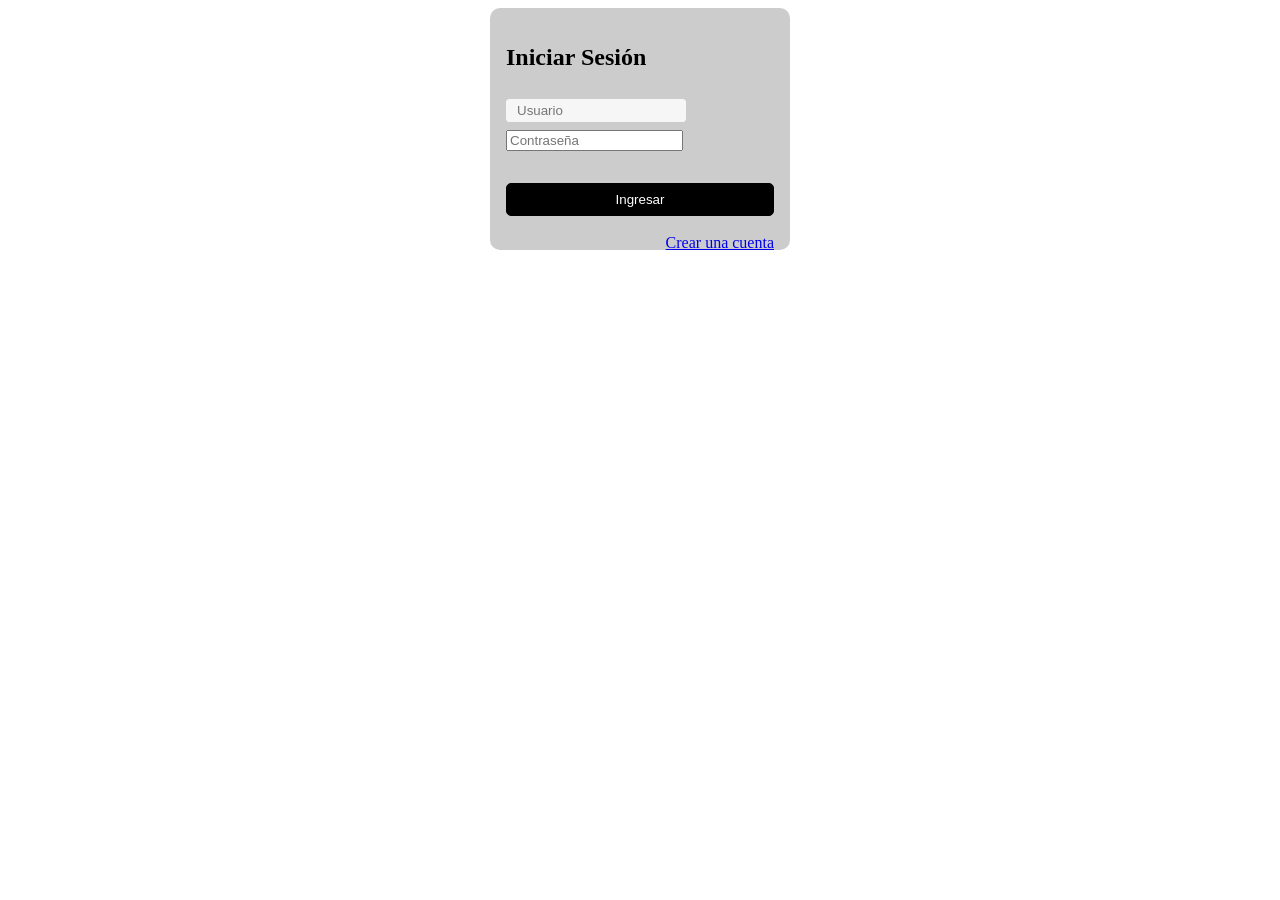
<file: login y sing up/index.html>
<html>
    <head>
        <meta charset="UTF-8">
        <title>Login</title>
        <link rel="stylesheet" href="estilos.css">
    </head> 

     <body>
     <form action="login_registrar.php" method="POST">
         <h2>Iniciar Sesión</h2>
         <input type="text" placeholder="Usuario" name="usuario" required>
         <input type="password" placeholder="Contraseña" name="pass" required>
         <input type="submit" value="Ingresar" name="btiningresas">

         <br>
         <a href="registrar.html" style="float:right">Crear una cuenta</a>
         
     </form>   
    </body>
</html>
</file>
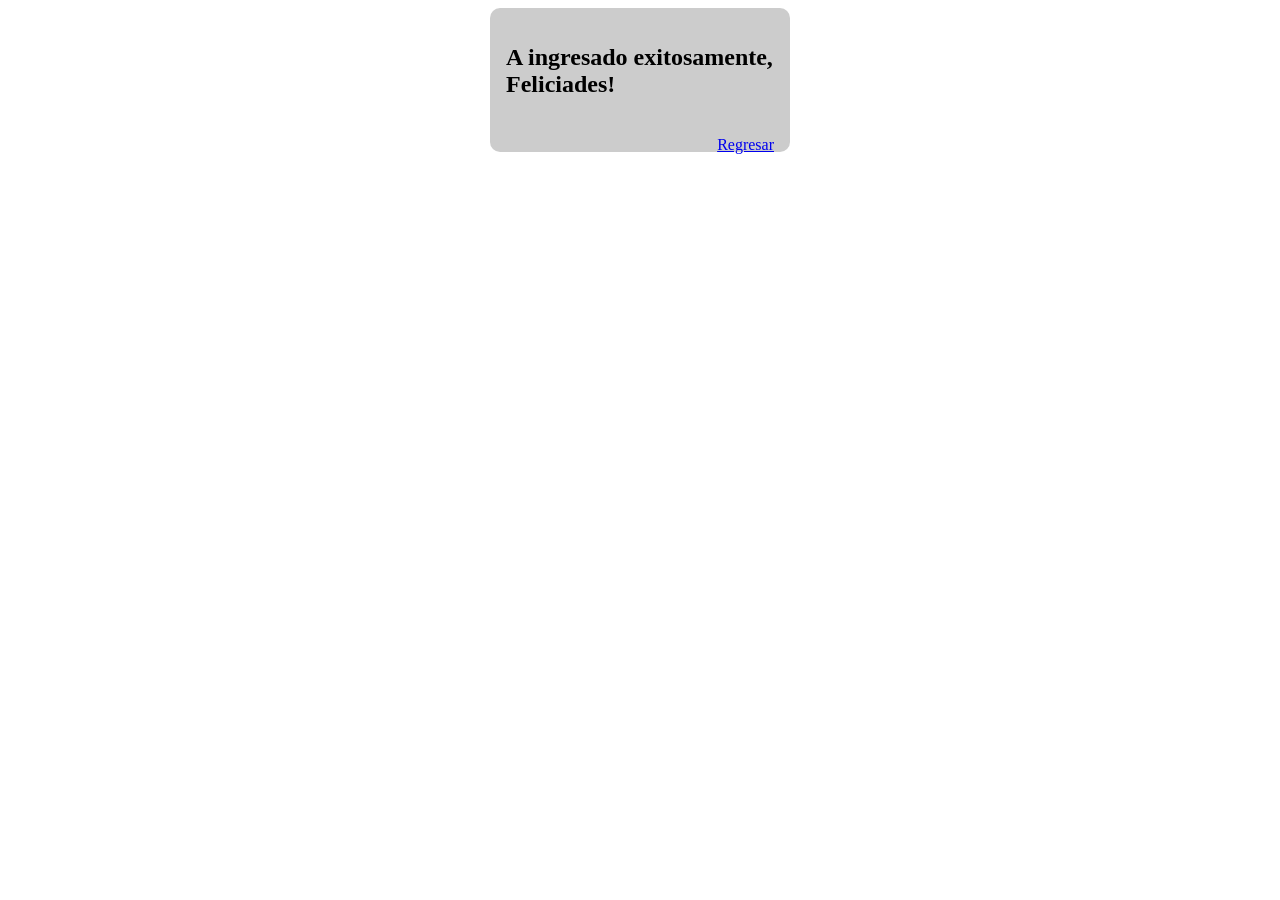
<file: login y sing up/principal.html>
<html>
    <head>
        <meta charset="UTF-8">
        <title>Principal</title>
        <link rel="stylesheet" href="estilos.css">
    </head> 

     <body>
     <form action="login_registrar.php" method="POST">
         <h2>A ingresado exitosamente, Feliciades!</h2>
         <br>
         <a href="registrar.html" style="float:right">Regresar</a>
         
     </form>   
    </body>
</html>
</file>
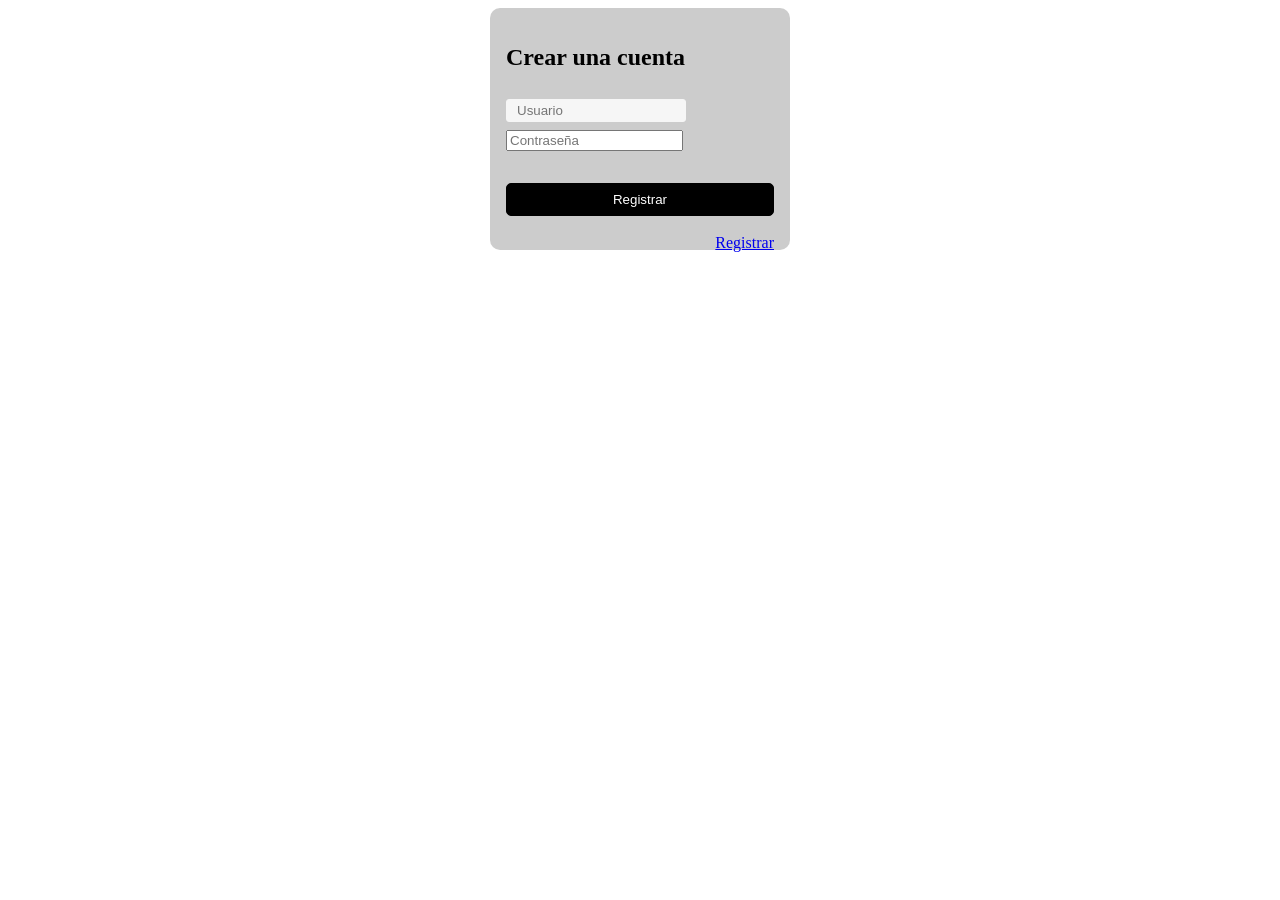
<file: login y sing up/registrar.html>
<html>
    <head>
        <meta charset="UTF-8">
        <title>Registrar</title>
        <link rel="stylesheet" href="estilos.css">
    </head> 

     <body>
     <form action="login_registrar.php" method="POST">
         <h2>Crear una cuenta</h2>
         <input type="text" placeholder="Usuario" name="usuario" required>
         <input type="password" placeholder="Contraseña" name="pass" required>
         <input type="submit" value="Registrar" name="btnregistrar">

         <br>
         <a href="index.html" style="float:right">Registrar</a>
         
     </form>   
    </body>
</html>
</file>
<file: login y sing up/estilos.css>
*{box-sizing:border-box;}

form{
	width:300px;
	padding:16px;
	border-radius:10px;
	margin:auto;
	background-color:#ccc;
}

form label{
	width:72px;
	font-weight:bold;
	display:inline-block;
}

form input[type="text"],
form input[type="email"]{
	width:180px;
	padding:3px 10px;
	border:1px solid #f6f6f6;
	border-radius:3px;
	background-color:#f6f6f6;
	margin:8px 0;
	display:inline-block;
}

form input[type="submit"]{
	width:100%;
	padding:8px 16px;
	margin-top:32px;
	border:1px solid #000;
	border-radius:5px;
	display:block;
	color:#fff;
	background-color:#000;
} 

form input[type="submit"]:hover{
	cursor:pointer;
}

textarea{
	width:100%;
	height:100px;
	border:1px solid #f6f6f6;
	border-radius:3px;
	background-color:#f6f6f6;			
	margin:8px 0;
	/*resize: vertical | horizontal | none | both*/
	resize:none;
	display:block;
}
</file>
